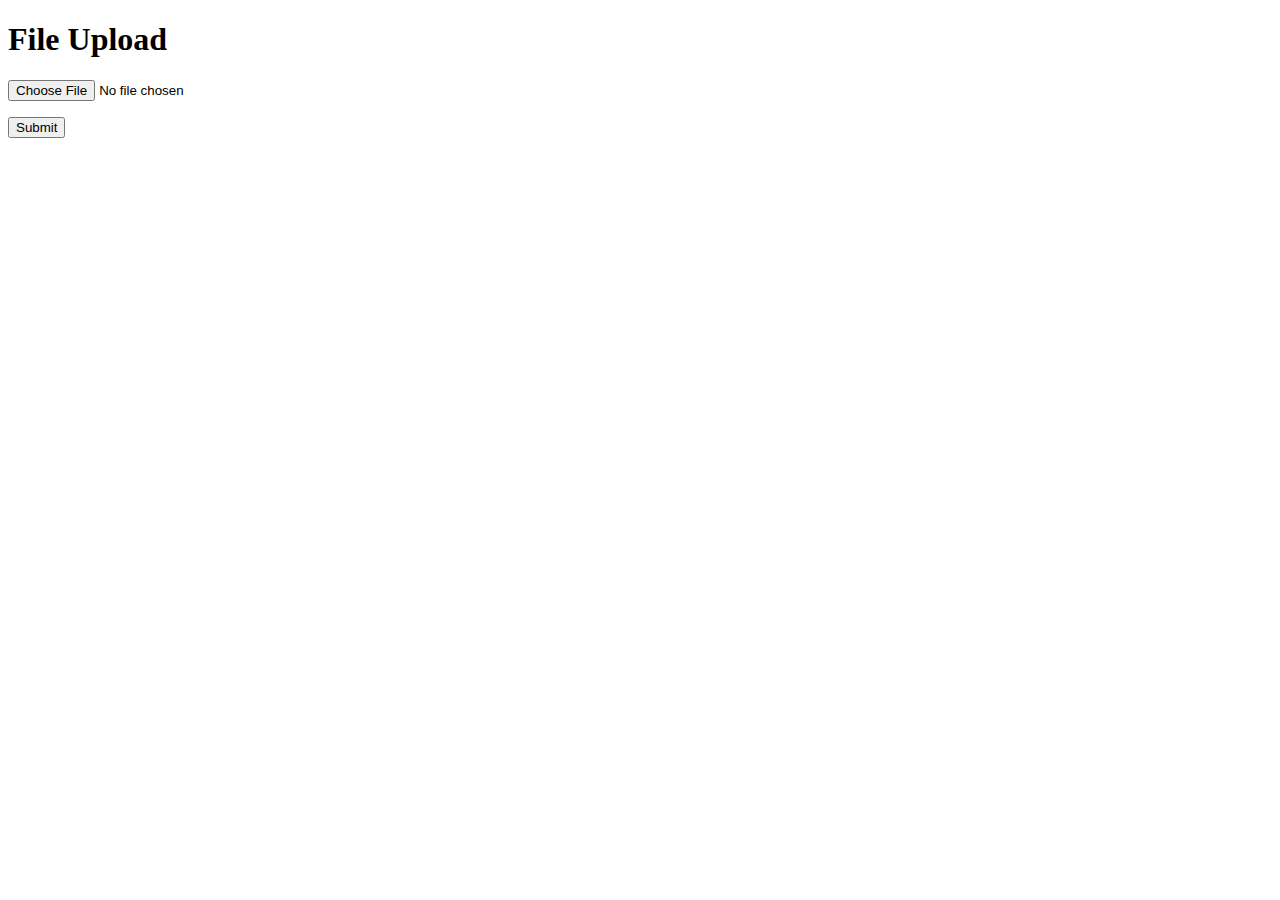
<file: app/templates/index.html>
<!doctype html>
<html>

<head>
  <title>File Upload</title>
</head>

<body>
  <h1>File Upload</h1>
  <form method="POST" action="" enctype="multipart/form-data">
    <p><input type="file" name="file" id="myFile"></p>
    <p><input type="submit" value="Submit"></p>
  </form>
  <script>

    document.getElementById("myFile").required = true;
  </script>
</body>

</html>
</file>
